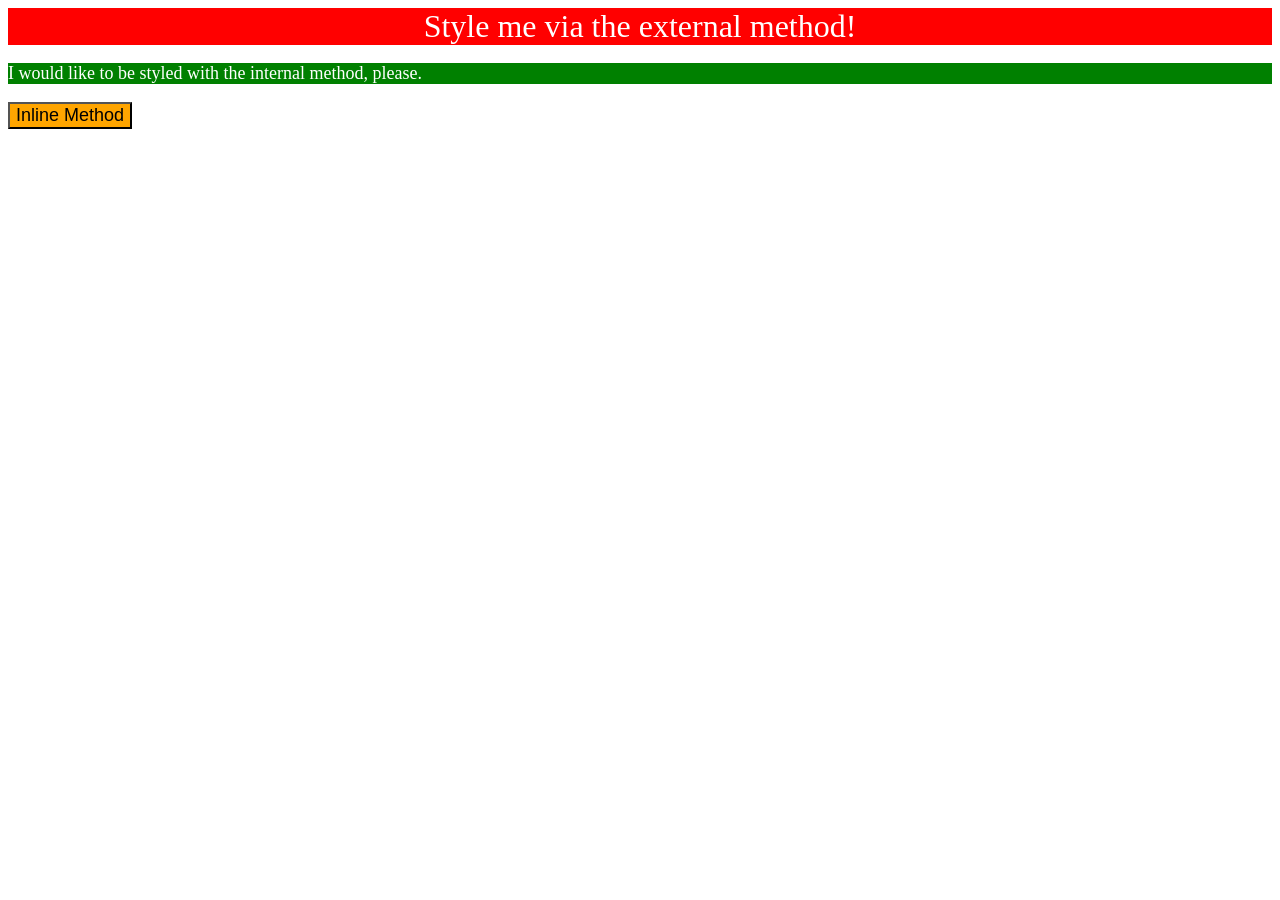
<file: foundations/intro-to-css/01-css-methods/index.html>
<!doctype html>
<html lang="en">
    <head>
        <link rel="stylesheet" href="styles.css" />
        <style>
            p {
                background-color: green;
                color: white;
                font-size: 18px;
            }
        </style>
        <meta charset="UTF-8" />
        <meta http-equiv="X-UA-Compatible" content="IE=edge" />
        <meta name="viewport" content="width=device-width, initial-scale=1.0" />
        <title>Methods for Adding CSS</title>
    </head>
    <body>
        <div>Style me via the external method!</div>
        <p>I would like to be styled with the internal method, please.</p>
        <button style="background-color: orange; font-size: 18px">
            Inline Method
        </button>
    </body>
</html>
</file>
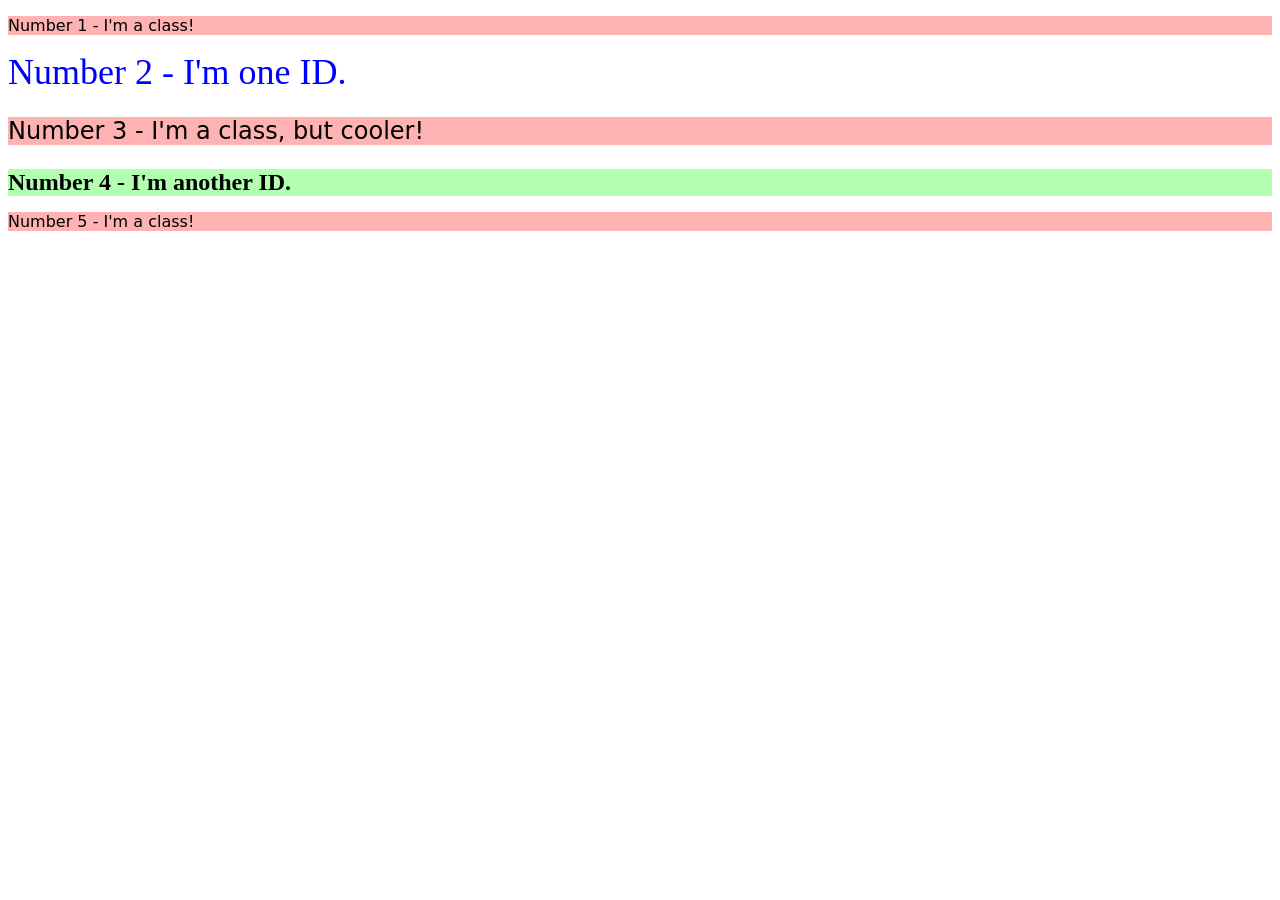
<file: foundations/intro-to-css/02-class-id-selectors/index.html>
<!doctype html>
<html lang="en">
    <head>
        <meta charset="UTF-8" />
        <meta http-equiv="X-UA-Compatible" content="IE=edge" />
        <meta name="viewport" content="width=device-width, initial-scale=1.0" />
        <title>Class and ID Selectors</title>
        <link rel="stylesheet" href="style.css" />
    </head>
    <body>
        <p>Number 1 - I'm a class!</p>
        <div id="second">Number 2 - I'm one ID.</div>
        <p id="third">Number 3 - I'm a class, but cooler!</p>
        <div id="fourth">Number 4 - I'm another ID.</div>
        <p>Number 5 - I'm a class!</p>
    </body>
</html>
</file>
<file: foundations/intro-to-css/01-css-methods/styles.css>
div {
    background-color: red;
    color: white;
    font-size: 32px;
    text-align: center;
}
</file>
<file: foundations/intro-to-css/02-class-id-selectors/style.css>
/* Add CSS Styling */
p {
    background-color: rgba(255, 0, 0, 0.3);
    font-family:
        Verdana,
        DejaVu Sans,
        sans-serif;
}

#fourth {
    background-color: rgba(0, 255, 0, 0.3);
    font-size: 24px;
    font-weight: bold;
}

#second {
    color: rgba(0, 0, 255, 1);
    font-size: 36px;
}

#third {
    font-size: 24px;
}
</file>
